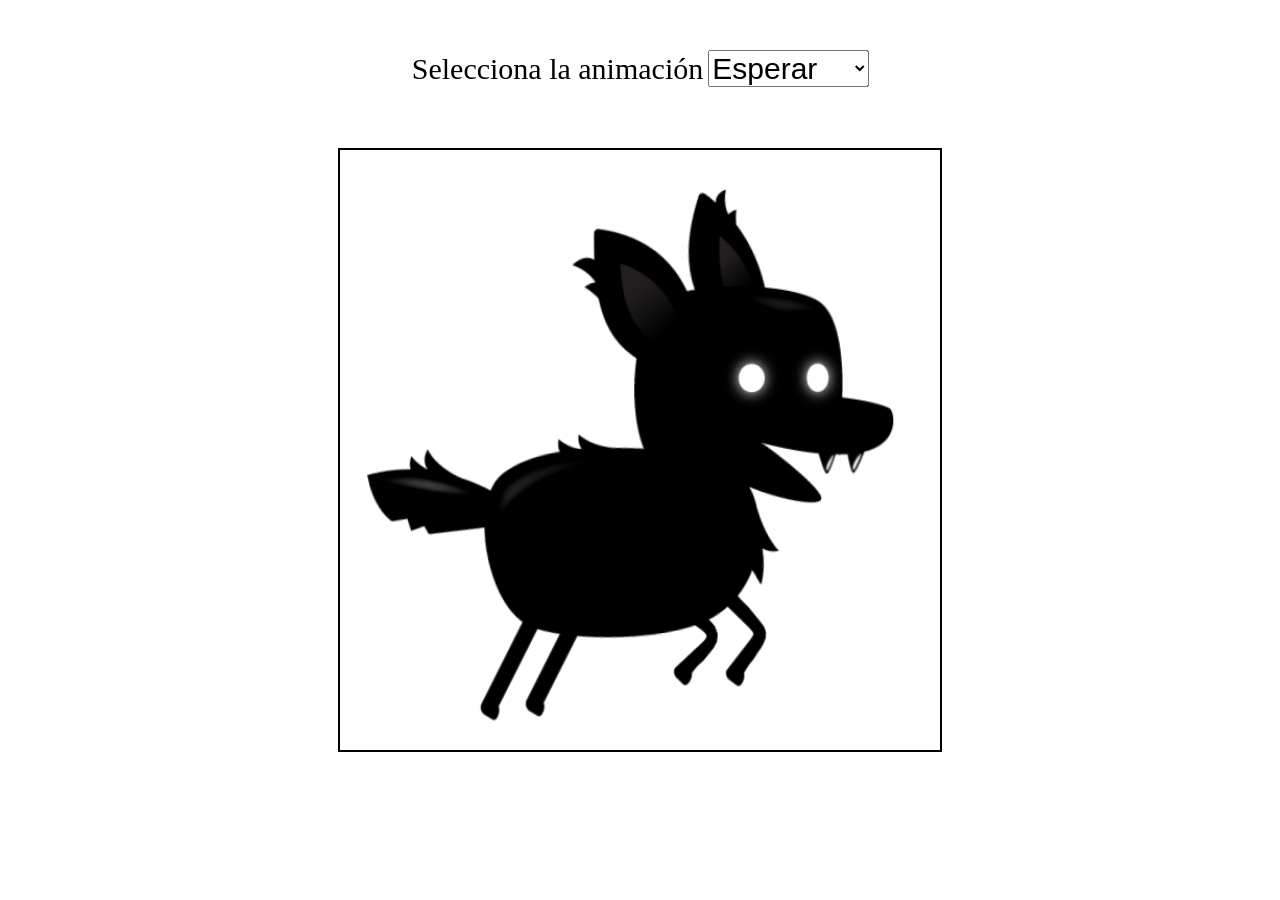
<file: index.html>
<!DOCTYPE html>
<html lang="es">
<head>
    <meta charset="UTF-8">
    <meta http-equiv="X-UA-Compatible" content="IE=edge">
    <meta name="viewport" content="width=device-width, initial-scale=1.0">
    <link rel="stylesheet" href="./style.css">
    <title>Slayer Dogs</title>
</head>
<body>
    <canvas id="canvas1" class="control"></canvas>
    <div class="controls">
        <label for="animations">Selecciona la animación</label>
        <select name="animations" id="animations">
            <option value="idle">Esperar</option>
            <option value="jump">Saltar</option>
            <option value="fall">Caer</option>
            <option value="run">Correr</option>
            <option value="dizzy">Mareado</option>
            <option value="sit">Sentarse</option>
            <option value="roll">Rodar</option>
            <option value="bite">Morder</option>
            <option value="ko">Noqueado</option>
            <option value="getHit">Golpear</option>
        </select>
    </div>
    <script src="./script.js"></script>
</body>
</html>
</file>
<file: style.css>
.control{
    position: absolute;
    top: 50%;
    left: 50%;
    transform: translate(-50%,-50%);
    border: 2px solid black;
    width: 600px;
    height: 600px;
}
.controls{
    position: absolute;
    z-index: 10;
    top: 50px;
    left: 50%;
    transform: translateX(-50%);
}
.control,label,select{
    font-size: 30px;
}
option{
    font-size: 25px;
}
</file>
